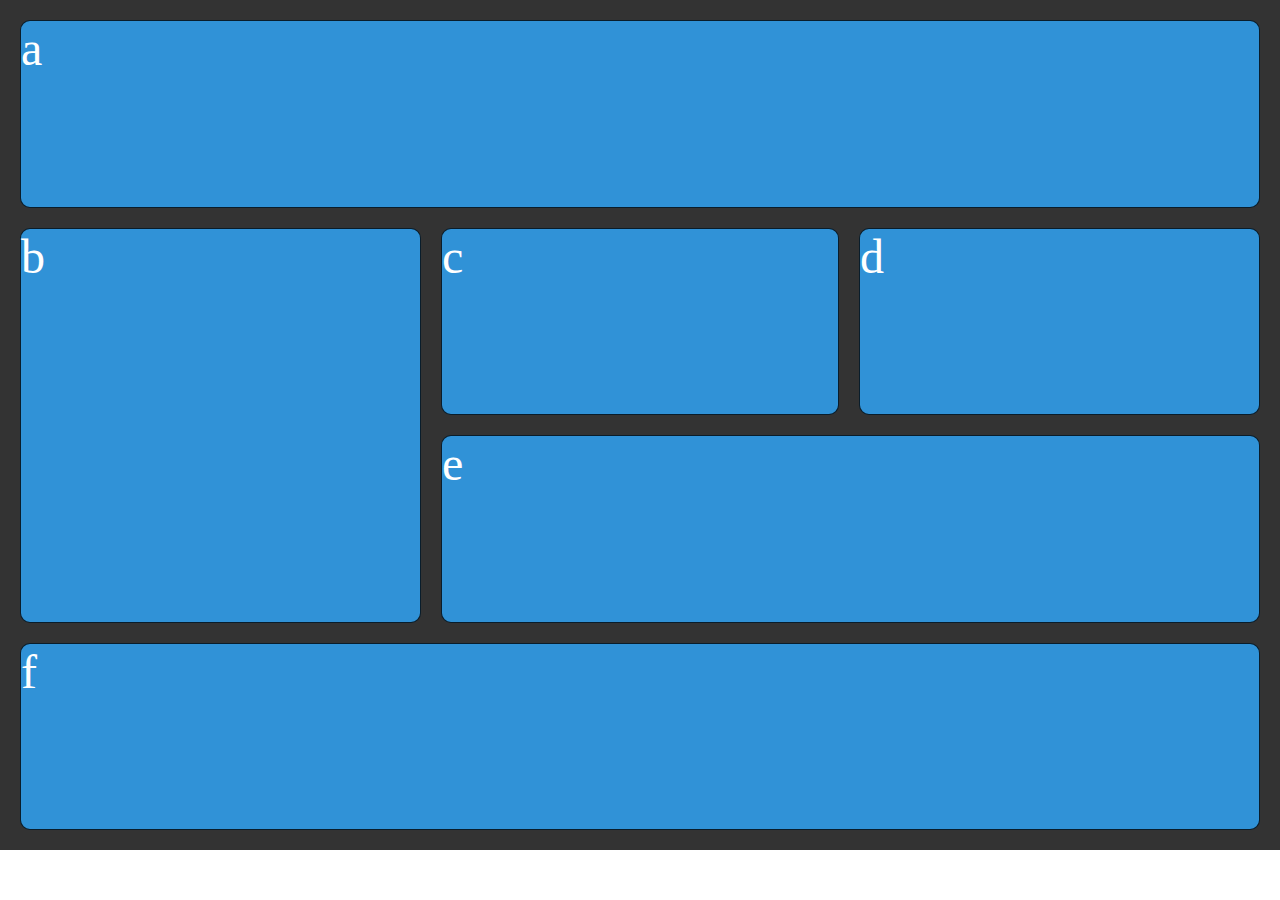
<file: S2/EX-1/index.html>
<!DOCTYPE html>
<html lang="en">
<head>
    <meta charset="UTF-8">
    <meta name="viewport" content="width=device-width, initial-scale=1.0">
    <title>Grid</title>
    <link rel="stylesheet" href="style.css">
</head>
<body>
    <div class="wrapper">
        <div class="item a">a</div>
        <div class="item b">b</div>
        <div class="item c">c</div>  
        <div class="item d">d</div>
        <div class="item e">e</div>
        <div class="item f">f</div>  
      </div>
</body>
</html>
</file>
<file: S2/EX-1/style.css>
/* Styling only */
body {
  margin: 0;
}

.wrapper  {
  display: grid;
  grid-template-rows: 1fr 1fr 1fr 1fr;
  grid-gap: 20px;
  background-color: #333333;
  color: #444;
  padding: 20px;
  height: 90vh;
}

.item {
  background-color: #3092d7;
  color: #fff;
  border-radius: 10px;
  border: 1px solid rgba(0, 0, 0, 0.8);
  font-size: 3em;
}
.a {
  grid-column: span 3;
  grid-row: span 1;
}
.b {
  grid-column: span 1;
  grid-row: span 2;
}
.c {
  grid-row: span 1;
  grid-column: span 1;
}
.d {
  grid-column: span 1;
  grid-row: span 1;
}
.e {
  grid-column: span 2;
  grid-row: span 1;
}
.f {
  grid-column: span 3;
  grid-row: span 1;
}


/* Layouting only  (your work)*/
</file>
